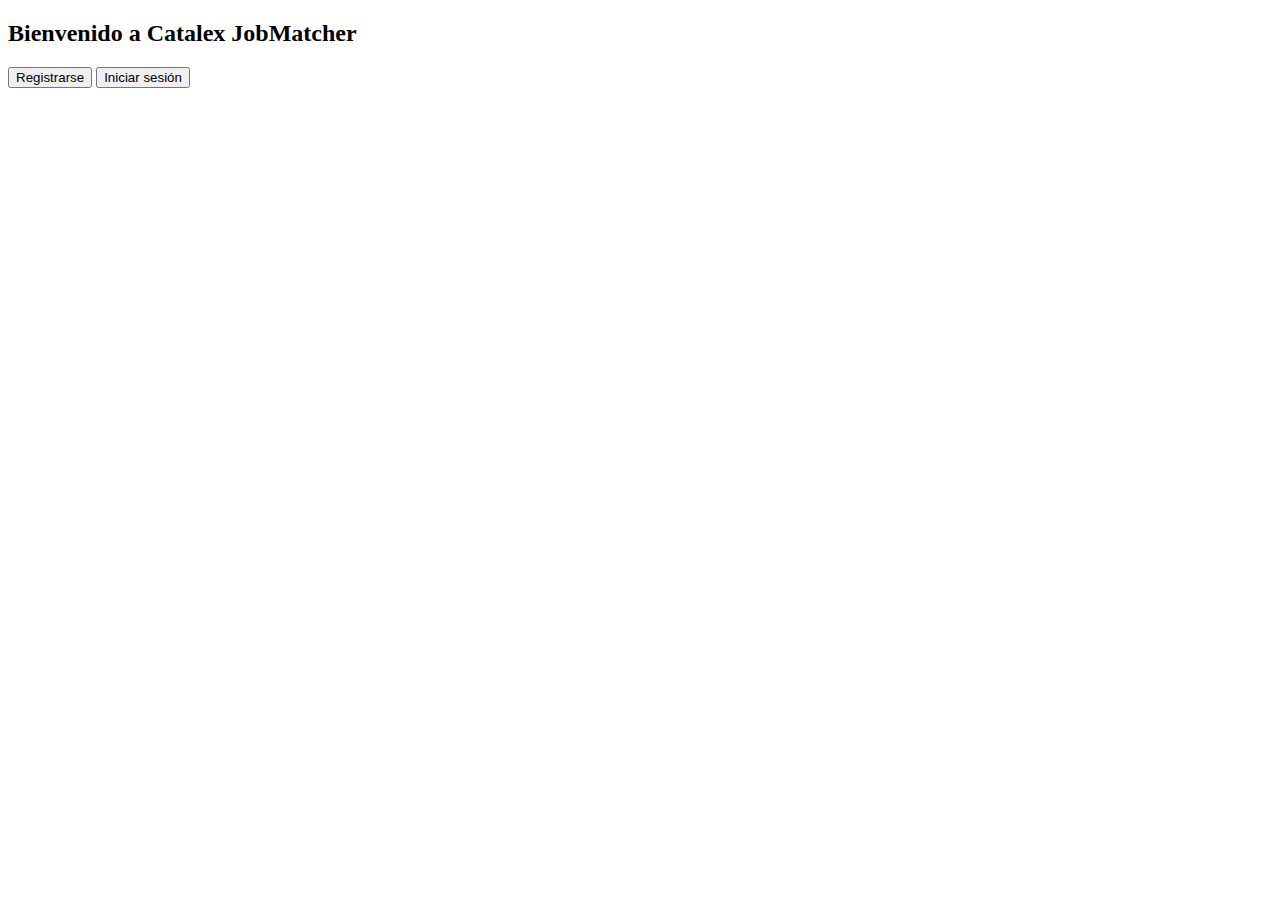
<file: resources/templates/index.html>
<!DOCTYPE html>
<html lang="es">
<head>
    <meta charset="UTF-8">
    <meta name="viewport" content="width=device-width, initial-scale=1.0">
    <title>Bienvenido a Catalex JobMatcher</title>
</head>
<body>
    <div class="container">
        <h2>Bienvenido a Catalex JobMatcher</h2>
        <button onclick="location.href='register.html'">Registrarse</button>
        <button onclick="location.href='login.html'">Iniciar sesión</button>
    </div>
</body>
</html>
</file>
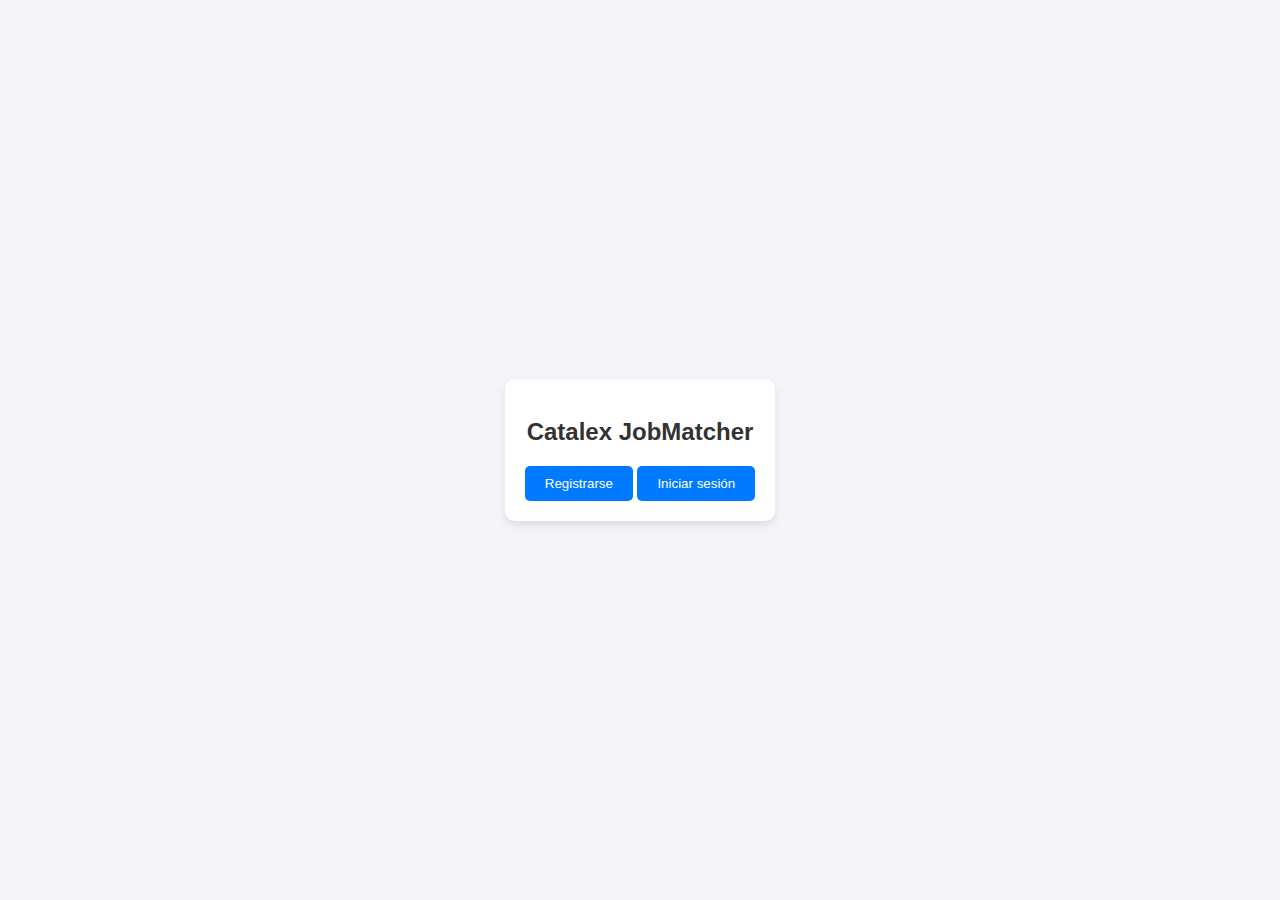
<file: src/main/resources/templates/index.html>
<!DOCTYPE html>
<html lang="es">
<head>
    <link rel="stylesheet" href="/src/main/resources/static/css/styles.css">
    <meta charset="UTF-8">
    <meta name="viewport" content="width=device-width, initial-scale=1.0">
    <title>Bienvenido a Catalex JobMatcher</title>
</head>
<body>
    <div class="container">
        <h2>Catalex JobMatcher</h2>
        <button onclick="location.href='register.html'">Registrarse</button>
        <button onclick="location.href='login.html'">Iniciar sesión</button>
    </div>
</body>
</html>
</file>
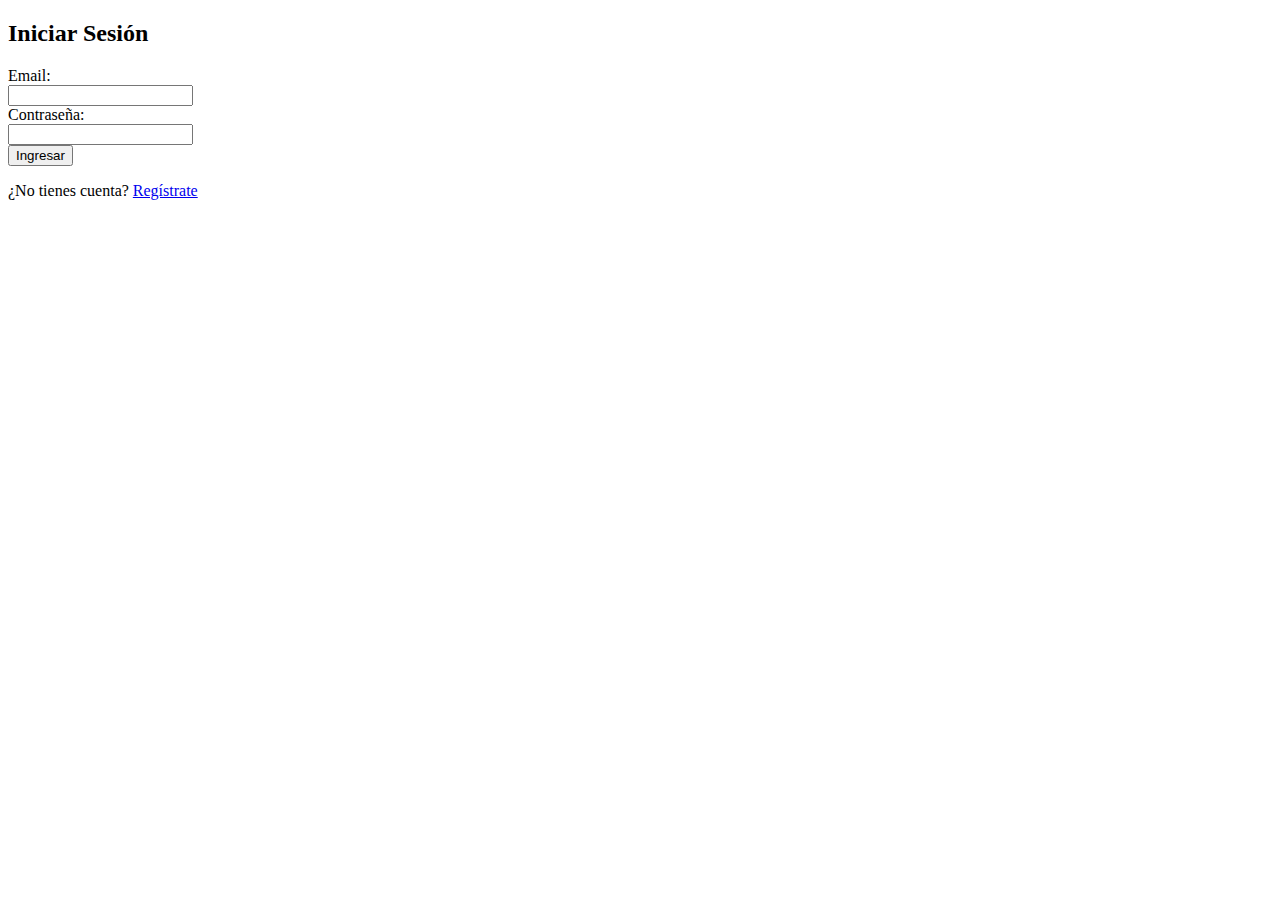
<file: resources/templates/login.html>
<!DOCTYPE html>
<html lang="es">
<head>
    <meta charset="UTF-8">
    <meta name="viewport" content="width=device-width, initial-scale=1.0">
    <title>Iniciar Sesión</title>
</head>
<body>
    <h2>Iniciar Sesión</h2>
    <form action="/login" method="post">
        <div>
            <label for="email">Email:</label>
        </div>
        <div>
            <input type="email" id="email" name="email" required>
        </div>

        <div>
            <label for="password">Contraseña:</label>
        </div>
        <div>
            <input type="password" id="password" name="password" required>
        </div>

        <div>
            <button type="submit">Ingresar</button>
        </div>
    </form>

    <p>¿No tienes cuenta? <a href="register.html">Regístrate</a></p>
</body>
</html>
</file>
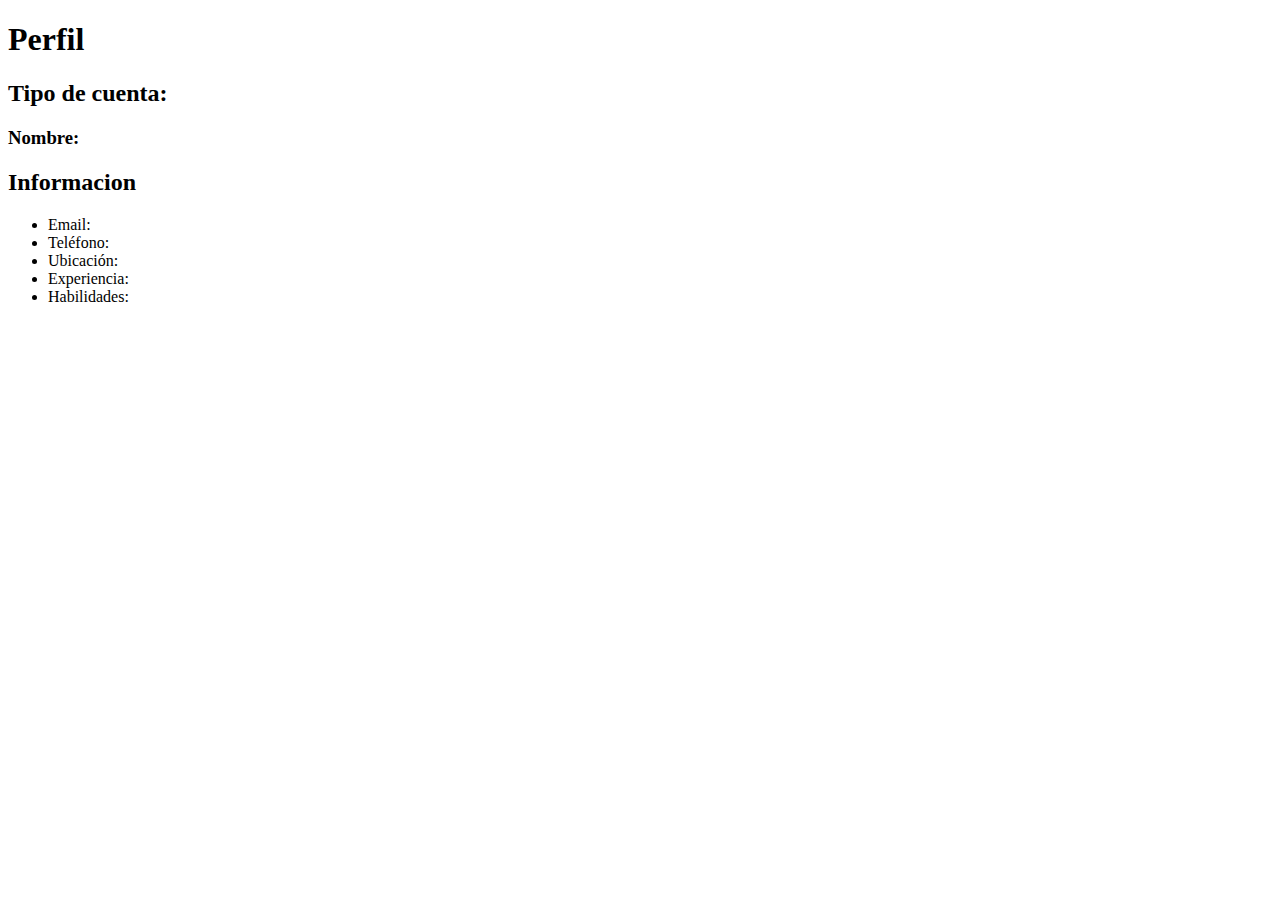
<file: resources/templates/profile.html>
<!DOCTYPE html>
<html lang="en">
<head>
    <meta charset="UTF-8">
    <meta name="viewport" content="width=device-width, initial-scale=1.0">
    <title>Perfil</title>
</head>
<body>

    <header>
        <h1>Perfil</h1>
    </header>

    <section>
        <h2>Tipo de cuenta: <span id="accountType"></span></h2>
        <h3>Nombre: <span id="profileName"></span></h3>
    </section>

    <section>
        <h2>Informacion</h2>
        <ul>
            <li>Email: <span id="email"></span></li>
            <li>Teléfono: <span id="phone"></span></li>
            <li>Ubicación: <span id="location"></span></li>
            <li>Experiencia: <span id="experience"></span></li>
            <li>Habilidades: <span id="skills"></span></li>
        </ul>
    </section>

    <script>
        // Object to store profile data
        const profile = {
            accountType: "", // "User", "Admin", or "Company"
            name: "",
            email: "",
            phone: "",
            location: "",
            experience: "",
            skills: ""
        };

        // Assign values to HTML elements
        document.getElementById("accountType").textContent = profile.accountType;
        document.getElementById("profileName").textContent = profile.name;
        document.getElementById("email").textContent = profile.email;
        document.getElementById("phone").textContent = profile.phone;
        document.getElementById("location").textContent = profile.location;
        document.getElementById("experience").textContent = profile.experience;
        document.getElementById("skills").textContent = profile.skills;
    </script>

</body>
</html>
</file>
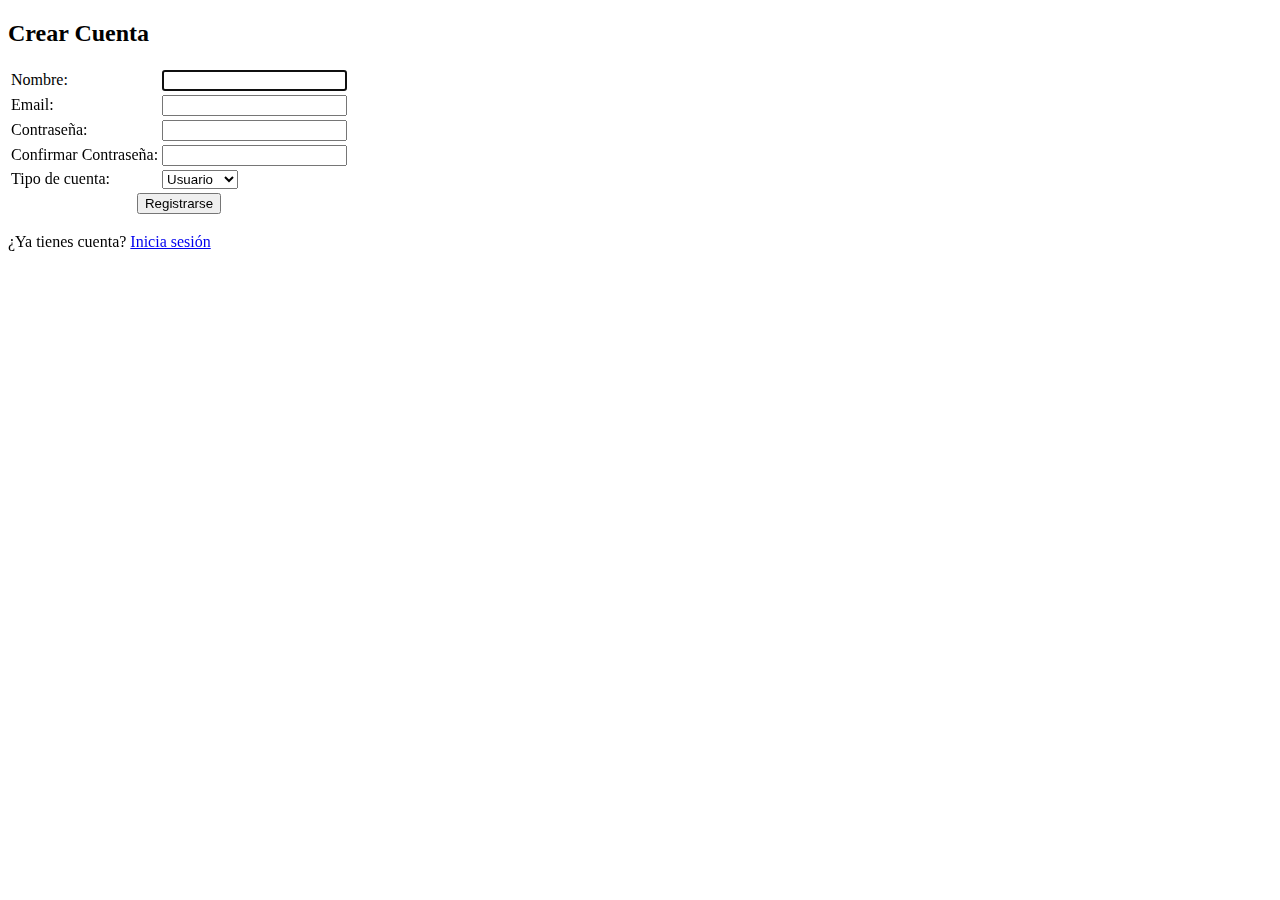
<file: resources/templates/register.html>
<!DOCTYPE html>
<html lang="es">
<head>
    <meta charset="UTF-8">
    <meta name="viewport" content="width=device-width, initial-scale=1.0">
    <title>Registro</title>
</head>
<body>
    <h2>Crear Cuenta</h2>
    <form action="/register" method="post" onsubmit="return validarContraseña()">
        <table>
            <tr>
                <td><label for="name">Nombre:</label></td>
                <td><input type="text" id="name" name="name" required autofocus></td>
            </tr>
            <tr>
                <td><label for="email">Email:</label></td>
                <td><input type="email" id="email" name="email" required pattern="[^@\s]+@[^@\s]+\.[^@\s]+"></td>
            </tr>
            <tr>
                <td><label for="password">Contraseña:</label></td>
                <td><input type="password" id="password" name="password" required minlength="8" 
                       pattern="(?=.*\d)(?=.*[a-z])(?=.*[A-Z]).{8,}" 
                       title="Debe contener al menos una mayúscula, una minúscula y un número, y mínimo 8 caracteres"></td>
            </tr>
            <tr>
                <td><label for="confirm_password">Confirmar Contraseña:</label></td>
                <td><input type="password" id="confirm_password" name="confirm_password" required></td>
            </tr>
            <tr>
                <td><label for="account_type">Tipo de cuenta:</label></td>
                <td>
                    <select id="account_type" name="account_type" required>
                        <option value="usuario">Usuario</option>
                        <option value="empresa">Empresa</option>
                    </select>
                </td>
            </tr>
            <tr>
                <td colspan="2" align="center">
                    <button type="submit">Registrarse</button>
                </td>
            </tr>
        </table>
    </form>

    <p>¿Ya tienes cuenta? <a href="login.html">Inicia sesión</a></p>

    <script>
        function validarContraseña() {
            let pass = document.getElementById("password").value;
            let confirmPass = document.getElementById("confirm_password").value;
            if (pass !== confirmPass) {
                alert("Las contraseñaaas no coinciden");
                return false;
            }
            return true;
        }
    </script>
</body>
</html>
</file>
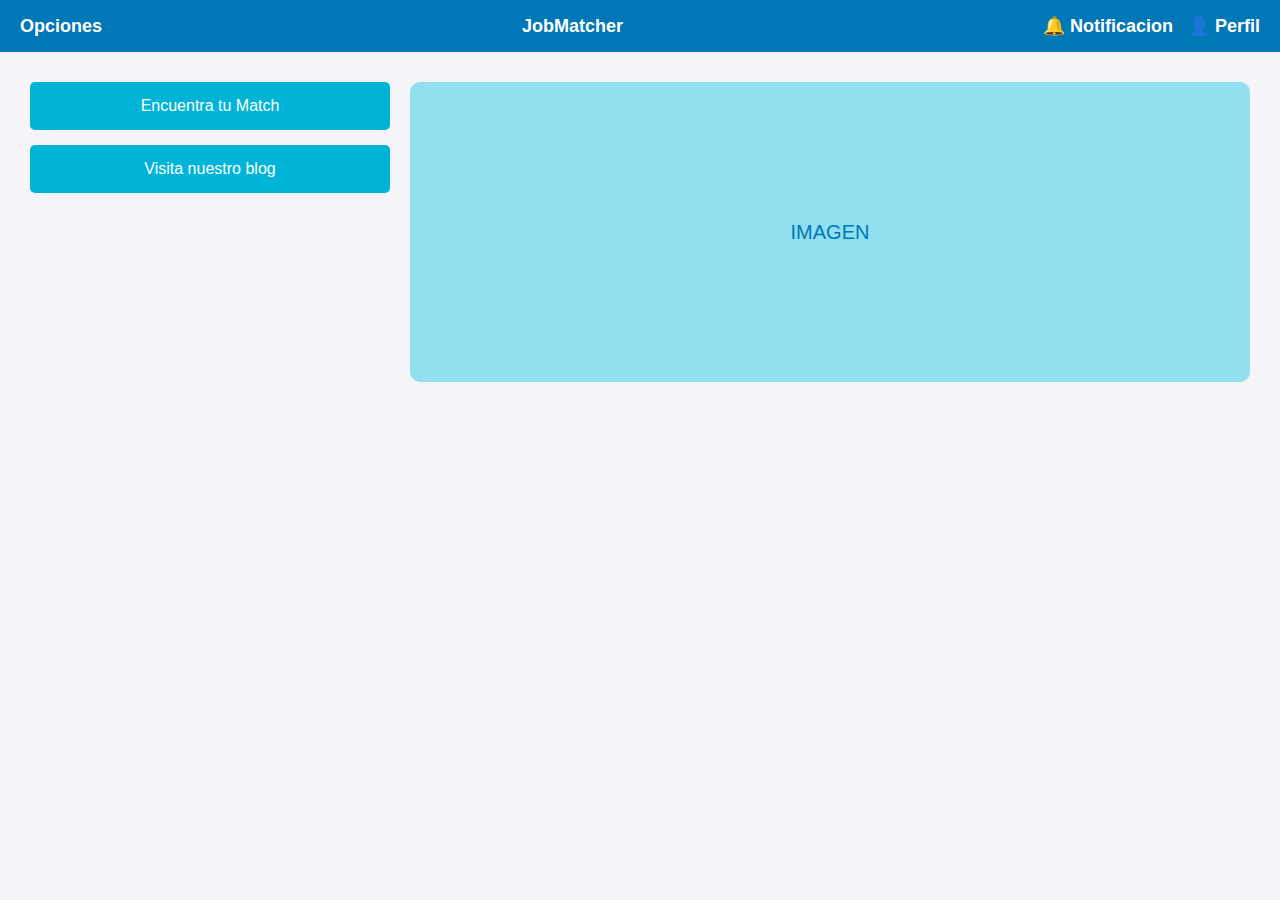
<file: src/main/resources/templates/main.html>
<!DOCTYPE html>
<html lang="es">
<head>
    <meta charset="UTF-8">
    <meta name="viewport" content="width=device-width, initial-scale=1.0">
    <title>JobMatcher - Inicio</title>
    
</head>
<body>

    <header class="header">
        <link rel="stylesheet" href="/src/main/resources/static/css/mainStyles.css">
        <div class="option-box">Opciones</div>
        <div class="logo">JobMatcher</div>
        <div class="icons">
            <div class="icon">🔔 Notificacion</div>
            <div class="icon">👤 Perfil</div>
        </div>
    </header>

    <main class="container">
        <section class="left-section">
            <button class="btn">Encuentra tu Match</button>
            <button class="btn">Visita nuestro blog</button>
        </section>
        <section class="right-section">
            <div class="image-box">IMAGEN</div>
        </section>
    </main>

</body>
</html>
</file>
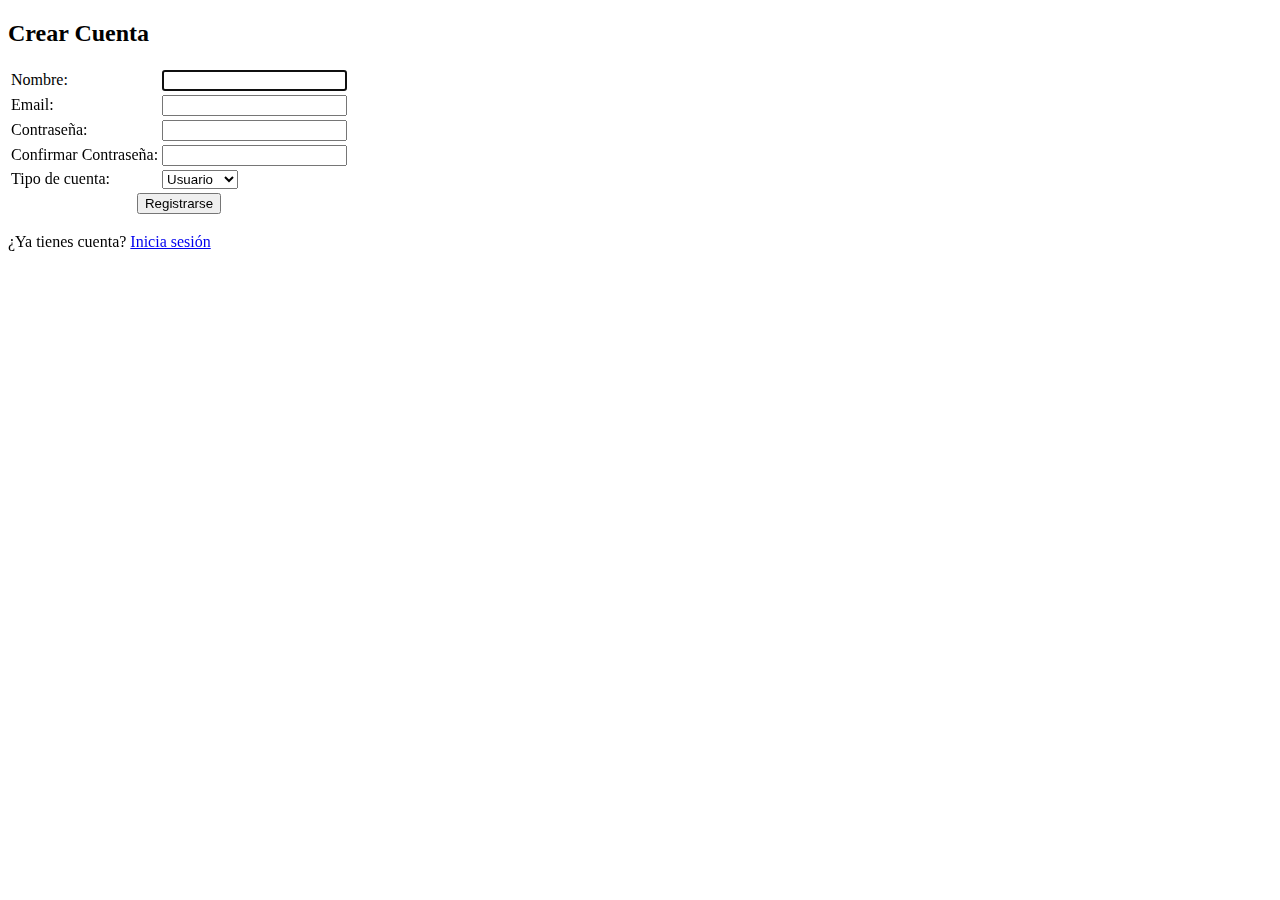
<file: src/main/resources/templates/register.html>
<!DOCTYPE html>
<html lang="es">
<head>
    <meta charset="UTF-8">
    <meta name="viewport" content="width=device-width, initial-scale=1.0">
    <title>Registro</title>
</head>
<body>
    <h2>Crear Cuenta</h2>
    <form action="/register" method="post" onsubmit="return validarContraseña()">
        <table>
            <tr>
                <td><label for="name">Nombre:</label></td>
                <td><input type="text" id="name" name="name" required autofocus></td>
            </tr>
            <tr>
                <td><label for="email">Email:</label></td>
                <td><input type="email" id="email" name="email" required pattern="[^@\s]+@[^@\s]+\.[^@\s]+"></td>
            </tr>
            <tr>
                <td><label for="password">Contraseña:</label></td>
                <td><input type="password" id="password" name="password" required minlength="8" 
                       pattern="(?=.*\d)(?=.*[a-z])(?=.*[A-Z]).{8,}" 
                       title="Debe contener al menos una mayúscula, una minúscula y un número, y mínimo 8 caracteres"></td>
            </tr>
            <tr>
                <td><label for="confirm_password">Confirmar Contraseña:</label></td>
                <td><input type="password" id="confirm_password" name="confirm_password" required></td>
            </tr>
            <tr>
                <td><label for="account_type">Tipo de cuenta:</label></td>
                <td>
                    <select id="account_type" name="account_type" required>
                        <option value="usuario">Usuario</option>
                        <option value="empresa">Empresa</option>
                    </select>
                </td>
            </tr>
            <tr>
                <td colspan="2" align="center">
                    <button type="submit">Registrarse</button>
                </td>
            </tr>
        </table>
    </form>

    <p>¿Ya tienes cuenta? <a href="login.html">Inicia sesión</a></p>

    <script>
        function validarContraseña() {
            let pass = document.getElementById("password").value;
            let confirmPass = document.getElementById("confirm_password").value;
            if (pass !== confirmPass) {
                alert("Las contraseñas no coinciden");
                return false;
            }
            return true;
        }
    </script>
</body>
</html>
</file>
<file: src/main/resources/static/css/styles.css>
/* General Styles */
body {
    font-family: 'Segoe UI', Tahoma, Geneva, Verdana, sans-serif;
    background-color: #f4f4f9;
    margin: 0;
    padding: 0;
    display: flex;
    justify-content: center;
    align-items: center;
    height: 100vh;
}

.container {
    background-color: #fff;
    padding: 20px;
    border-radius: 10px;
    box-shadow: 0 4px 8px rgba(0, 0, 0, 0.1);
    text-align: center;
}

h2 {
    margin-bottom: 20px;
    color: #333;
}

form {
    display: flex;
    flex-direction: column;
    align-items: center;
}

label {
    margin: 10px 0 5px;
    color: #555;
}

input, select {
    padding: 10px;
    margin-bottom: 20px;
    border: 1px solid #ccc;
    border-radius: 5px;
    width: 100%;
    max-width: 300px;
}

button {
    padding: 10px 20px;
    background-color: #007bff;
    color: #fff;
    border: none;
    border-radius: 5px;
    cursor: pointer;
    transition: background-color 0.3s;
}

button:hover {
    background-color: #0056b3;
}

.link {
    margin-top: 10px;
    color: #007bff;
    text-decoration: none;
}

.link:hover {
    text-decoration: underline;
}
</file>
<file: src/main/resources/static/css/mainStyles.css>
body {
    font-family: Arial, sans-serif;
    margin: 0;
    padding: 0;
    background-color: #f4f4f9;
}

/* Header */
.header {
    display: flex;
    justify-content: space-between;
    align-items: center;
    padding: 15px 20px;
    background: #0077b6;
    color: white;
    font-size: 18px;
    font-weight: bold;
}

.option-box, .logo, .icons {
    display: flex;
    align-items: center;
}

.icons {
    gap: 15px;
}

/* Main content */
.container {
    display: flex;
    margin: 30px;
    gap: 20px;
}

/* Left section */
.left-section {
    width: 30%;
    display: flex;
    flex-direction: column;
    gap: 15px;
}

.btn {
    padding: 15px;
    border: none;
    background: #00b4d8;
    color: white;
    font-size: 16px;
    cursor: pointer;
    border-radius: 5px;
    text-align: center;
}

.btn:hover {
    background: #0096c7;
}

/* Right section */
.right-section {
    width: 70%;
}

.image-box {
    background: #90e0ef;
    width: 100%;
    height: 300px;
    display: flex;
    align-items: center;
    justify-content: center;
    font-size: 20px;
    color: #0077b6;
    border-radius: 10px;
}
</file>
